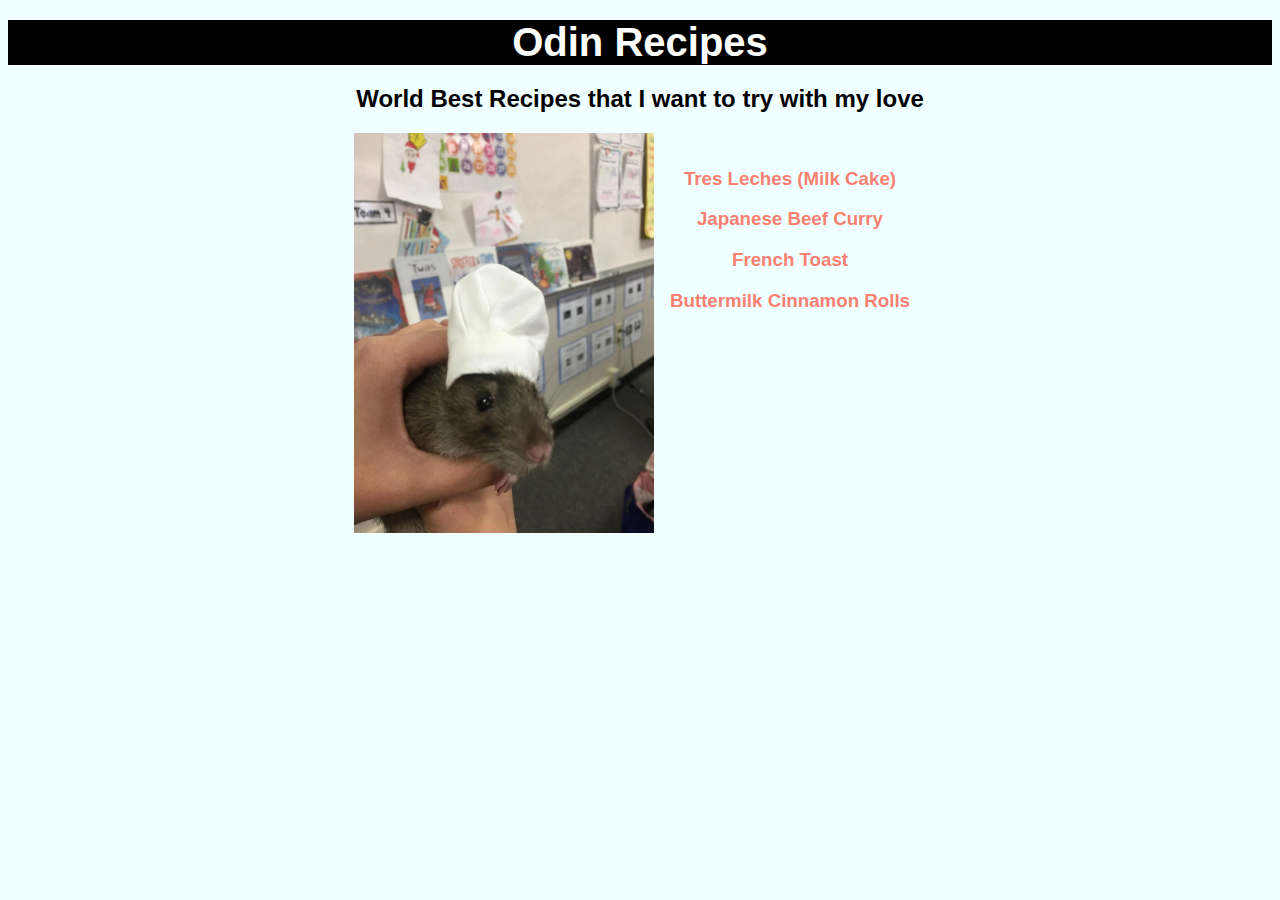
<file: index.html>
<!DOCTYPE html>
<html lang="en">
<head>
    <meta charset="UTF-8">
    <meta http-equiv="X-UA-Compatible" content="IE=edge">
    <meta name="viewport" content="width=device-width, initial-scale=1.0">
    <title>Odin Recipes</title>
    <link rel="stylesheet" href="./style.css">
</head>
<body>
    <h1>Odin Recipes</h1>
    <h2>World Best Recipes that I want to try with my love </h2>
    <div class="contenedor">
        <img class="fotos" src="./images/rata.jpeg" alt="Chefsito" width="500">
        <div class="recetas">
            <a href="./recipes/tres-leches.html"><h3>Tres Leches (Milk Cake)</h3></a>
            <a href="./recipes/curry.html"><h3>Japanese Beef Curry</h3></a>
            <a href="./recipes/french-toast.html"><h3>French Toast</h3></a>
            <a href="./recipes/cinnamon.html"><h3>Buttermilk Cinnamon Rolls</h3></a>
        </div>

    </div>

</body>
</html>
</file>
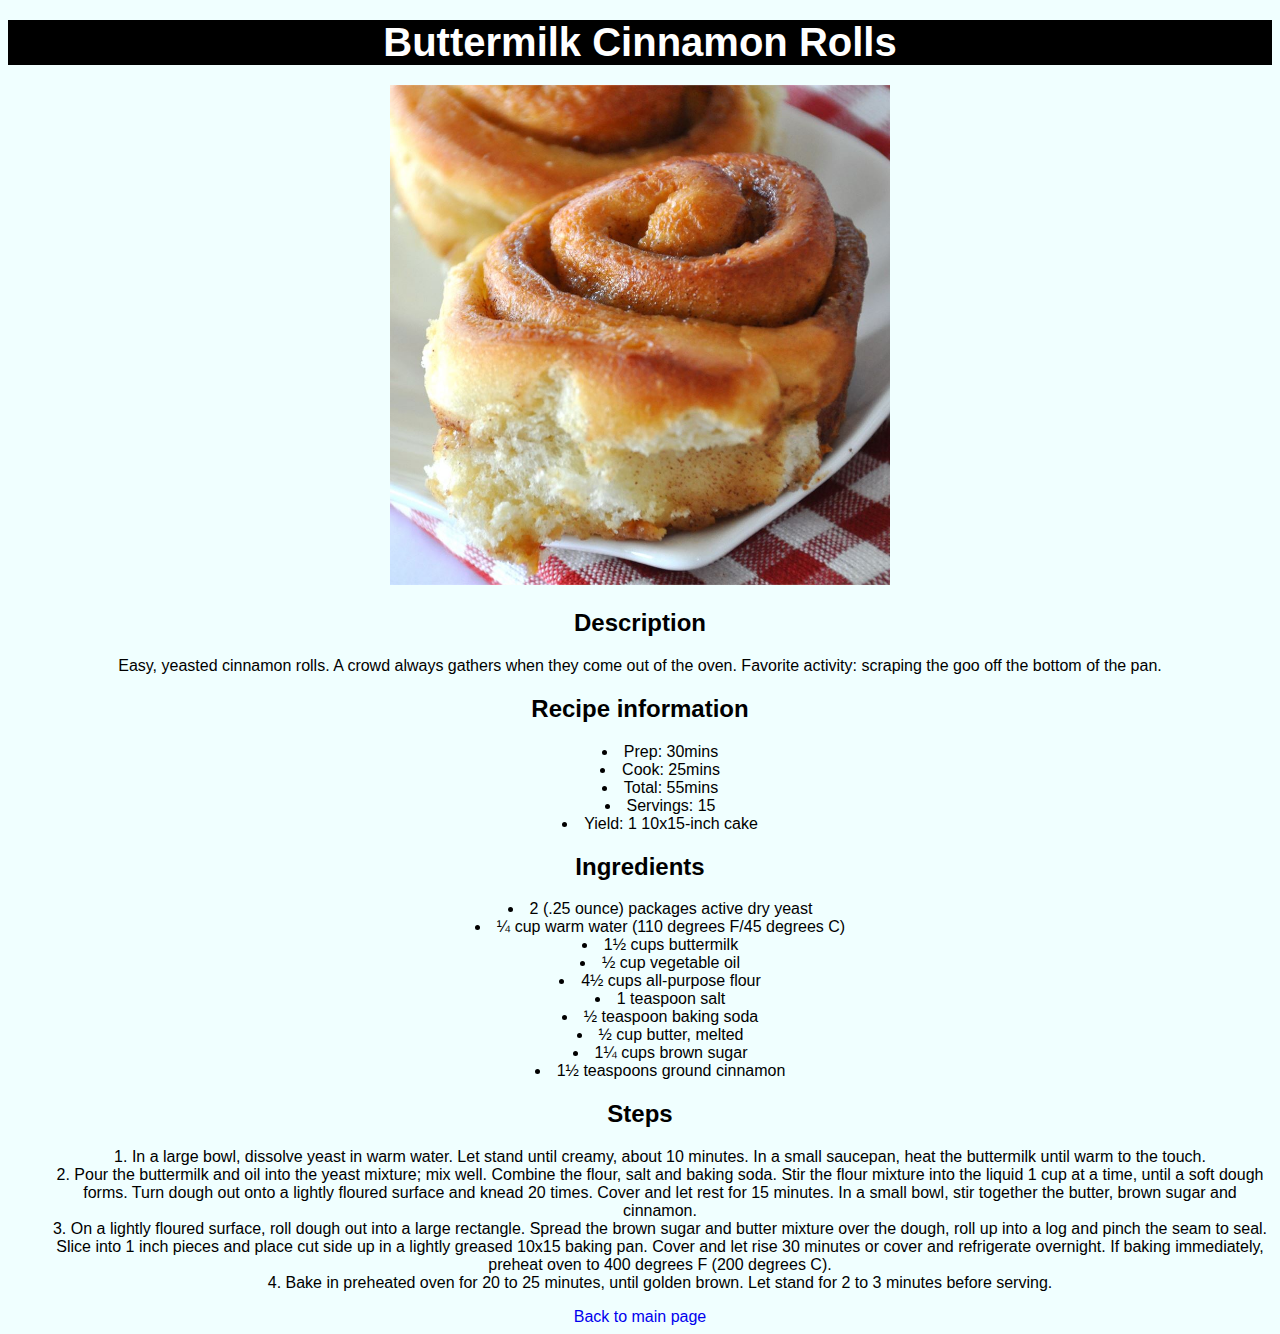
<file: recipes/cinnamon.html>
<!DOCTYPE html>
<html lang="en">
<head>
    <meta charset="UTF-8">
    <meta http-equiv="X-UA-Compatible" content="IE=edge">
    <meta name="viewport" content="width=device-width, initial-scale=1.0">
    <title>Tres Leches</title>
    <link rel="stylesheet" href="../style.css">
</head>
<body>
    <h1>Buttermilk Cinnamon Rolls</h1>
    <img src="../images/cinnamon.jpeg" alt="Buttermilk Cinnamon Rolls" width="500">
    <h2 class="description">Description</h2>
        <p>Easy, yeasted cinnamon rolls. A crowd always gathers when they come out of the oven. Favorite activity: scraping the goo off the bottom of the pan. </p>
    <h2>Recipe information</h2>
        <ul>
            <li>Prep: 30mins</li>
            <li>Cook: 25mins</li>
            <li>Total: 55mins</li>
            <li>Servings: 15</li>
            <li>Yield: 1 10x15-inch cake</li>
        </ul>
    <h2>Ingredients</h2>
        <ul>
            <li>2 (.25 ounce) packages active dry yeast</li>
            <li>¼ cup warm water (110 degrees F/45 degrees C) </li>
            <li>1½ cups buttermilk </li>
            <li>½ cup vegetable oil </li>
            <li>4½ cups all-purpose flour</li>
            <li>1 teaspoon salt </li>
            <li>½ teaspoon baking soda </li>
            <li>½ cup butter, melted </li>
            <li>1¼ cups brown sugar </li>
            <li>1½ teaspoons ground cinnamon</li>
        </ul>
    <h2>Steps</h2>
        <ol>
            <li>In a large bowl, dissolve yeast in warm water. Let stand until creamy, about 10 minutes. In a small saucepan, heat the buttermilk until warm to the touch.</li>
            <li>Pour the buttermilk and oil into the yeast mixture; mix well. Combine the flour, salt and baking soda. Stir the flour mixture into the liquid 1 cup at a time, until a soft dough forms. Turn dough out onto a lightly floured surface and knead 20 times. Cover and let rest for 15 minutes. In a small bowl, stir together the butter, brown sugar and cinnamon.</li>
            <li>On a lightly floured surface, roll dough out into a large rectangle. Spread the brown sugar and butter mixture over the dough, roll up into a log and pinch the seam to seal. Slice into 1 inch pieces and place cut side up in a lightly greased 10x15 baking pan. Cover and let rise 30 minutes or cover and refrigerate overnight. If baking immediately, preheat oven to 400 degrees F (200 degrees C).</li>
            <li>Bake in preheated oven for 20 to 25 minutes, until golden brown. Let stand for 2 to 3 minutes before serving.</li>
        </ol>
    <footer><a href="../index.html">Back to main page</a></footer>
</body>
</html>
</file>
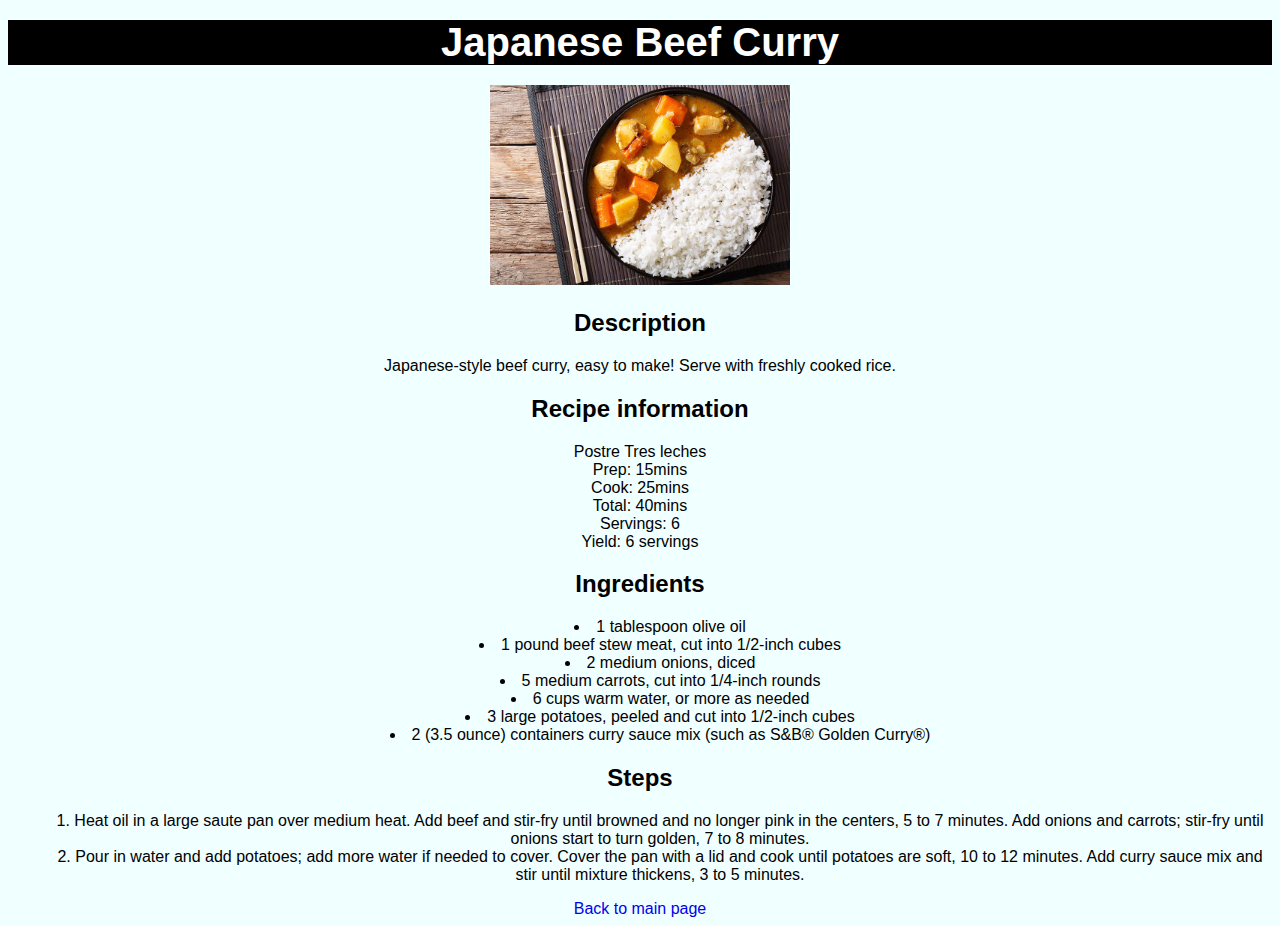
<file: recipes/curry.html>
<!DOCTYPE html>
<html lang="en">
<head>
    <meta charset="UTF-8">
    <meta http-equiv="X-UA-Compatible" content="IE=edge">
    <meta name="viewport" content="width=device-width, initial-scale=1.0">
    <title>Tres Leches</title>
    <link rel="stylesheet" href="../style.css">
</head>
<body>
    <h1>Japanese Beef Curry</h1>
    <img class="fotos" src="../images/curry.jpg" alt="Japonese Beef Curry" width="500">
    <h2 class="description">Description</h2>
        <p>Japanese-style beef curry, easy to make! Serve with freshly cooked rice. </p>
    <h2>Recipe information</h2>
    Postre Tres leches
            <li>Prep: 15mins</li>
            <li>Cook: 25mins</li>
            <li>Total: 40mins</li>
            <li>Servings: 6</li>
            <li>Yield: 6 servings</li>
        </ul>
    <h2>Ingredients</h2>
        <ul>
            <li>1 tablespoon olive oil </li>
            <li>1 pound beef stew meat, cut into 1/2-inch cubes </li>
            <li>2 medium onions, diced </li>
            <li>5 medium carrots, cut into 1/4-inch rounds </li>
            <li>6 cups warm water, or more as needed </li>
            <li>3 large potatoes, peeled and cut into 1/2-inch cubes </li>
            <li>2 (3.5 ounce) containers curry sauce mix (such as S&B® Golden Curry®) </li>
        </ul>
    <h2>Steps</h2>
        <ol>
            <li>Heat oil in a large saute pan over medium heat. Add beef and stir-fry until browned and no longer pink in the centers, 5 to 7 minutes. Add onions and carrots; stir-fry until onions start to turn golden, 7 to 8 minutes.</li>
            <li>Pour in water and add potatoes; add more water if needed to cover. Cover the pan with a lid and cook until potatoes are soft, 10 to 12 minutes. Add curry sauce mix and stir until mixture thickens, 3 to 5 minutes.</li>
        </ol>
    <footer><a href="../index.html">Back to main page</a></footer>
</body>
</html>
</file>
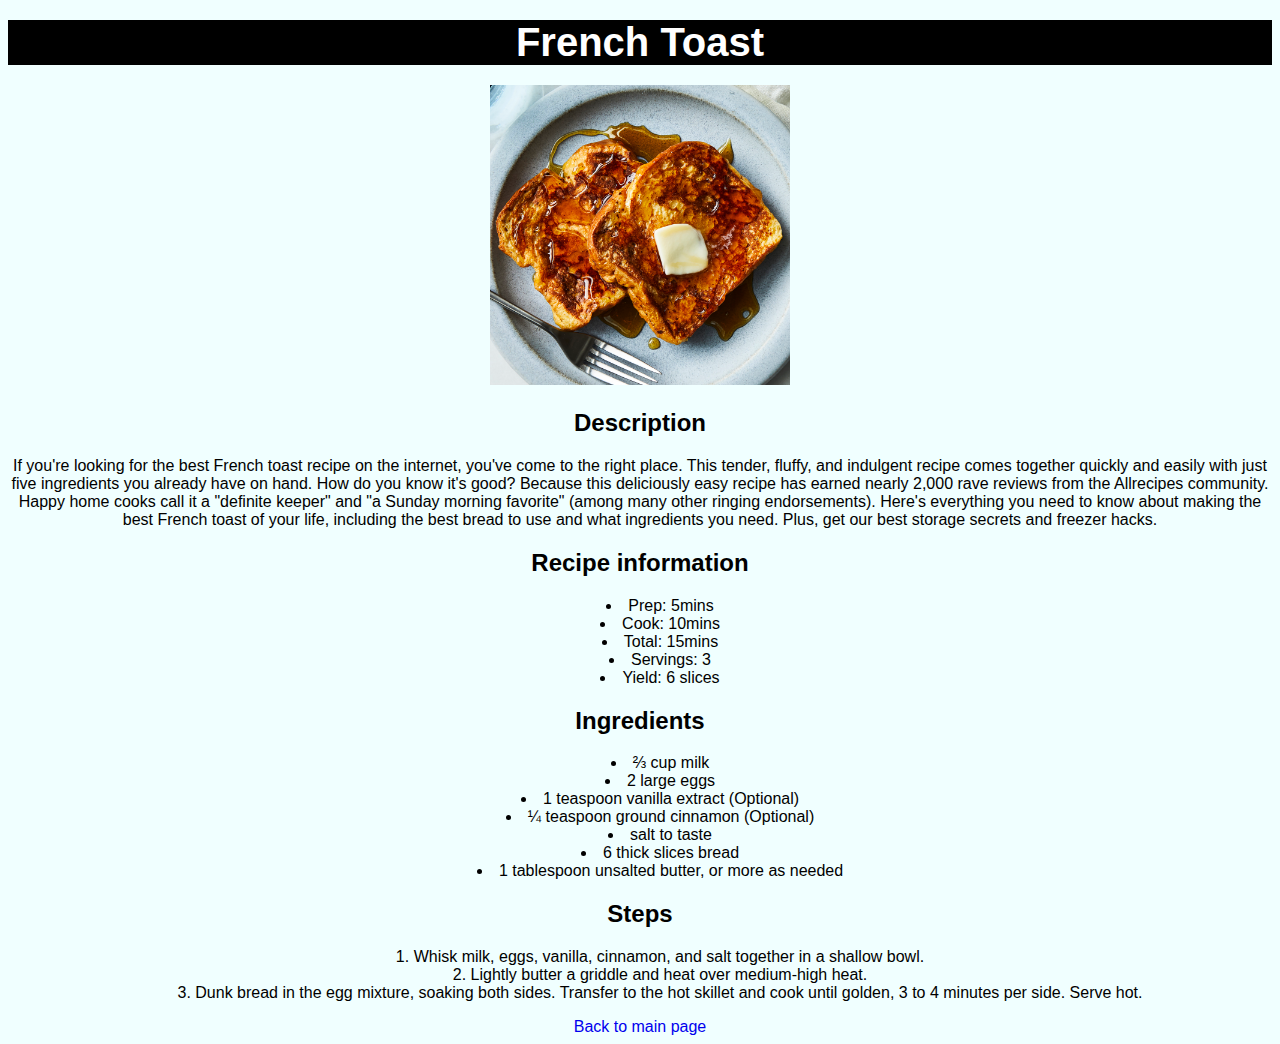
<file: recipes/french-toast.html>
<!DOCTYPE html>
<html lang="en">
<head>
    <meta charset="UTF-8">
    <meta http-equiv="X-UA-Compatible" content="IE=edge">
    <meta name="viewport" content="width=device-width, initial-scale=1.0">
    <title>French Toast</title>
    <link rel="stylesheet" href="../style.css">
</head>
<body>
    <h1>French Toast</h1>
    <img  class="fotos" src="../images/toast.jpeg" alt="Postre Tres leches" width="500">
    <h2 class="description">Description</h2>
        <p>If you're looking for the best French toast recipe on the internet, you've come to the right place. This tender, fluffy, and indulgent recipe comes together quickly and easily with just five ingredients you already have on hand. 

            How do you know it's good? Because this deliciously easy recipe has earned nearly 2,000 rave reviews from the Allrecipes community. Happy home cooks call it a "definite keeper" and "a Sunday morning favorite" (among many other ringing endorsements). 
            
            Here's everything you need to know about making the best French toast of your life, including the best bread to use and what ingredients you need. Plus, get our best storage secrets and freezer hacks. </p>
    <h2>Recipe information</h2>
        <ul>
            <li>Prep: 5mins</li>
            <li>Cook: 10mins</li>
            <li>Total: 15mins</li>
            <li>Servings: 3</li>
            <li>Yield: 6 slices</li>
        </ul>
    <h2>Ingredients</h2>
        <ul>
            <li>⅔ cup milk</li>
            <li>2 large eggs </li>
            <li>1 teaspoon vanilla extract (Optional)</li>
            <li>¼ teaspoon ground cinnamon (Optional)</li>
            <li>salt to taste</li>
            <li>6 thick slices bread </li>
            <li>1 tablespoon unsalted butter, or more as needed </li>
        </ul>
    <h2>Steps</h2>
        <ol>
            <li>Whisk milk, eggs, vanilla, cinnamon, and salt together in a shallow bowl.</li>
            <li>Lightly butter a griddle and heat over medium-high heat.</li>
            <li>Dunk bread in the egg mixture, soaking both sides. Transfer to the hot skillet and cook until golden, 3 to 4 minutes per side. Serve hot.</li>
        </ol>
    <footer><a href="../index.html">Back to main page</a></footer>
</body>
</html>
</file>
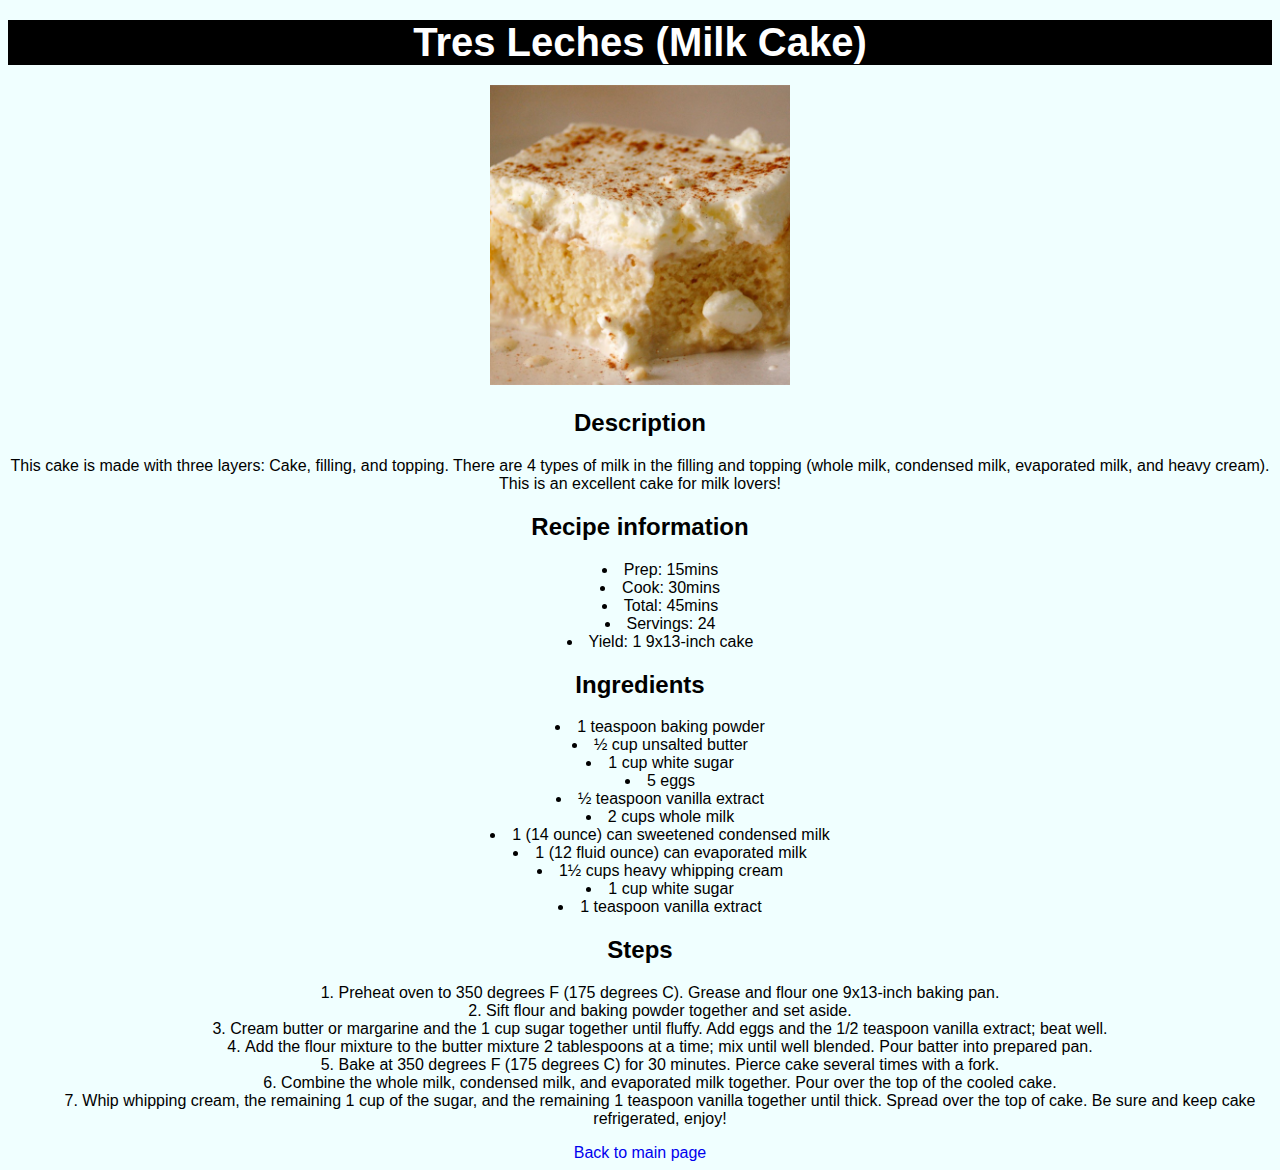
<file: recipes/tres-leches.html>
<!DOCTYPE html>
<html lang="en">
<head>
    <meta charset="UTF-8">
    <meta http-equiv="X-UA-Compatible" content="IE=edge">
    <meta name="viewport" content="width=device-width, initial-scale=1.0">
    <title>Tres Leches</title>
    <link rel="stylesheet" href="../style.css">
</head>
<body>
    <h1>Tres Leches (Milk Cake)</h1>
    <img class="fotos" src="../images/tres-leches.jpeg" alt="Postre Tres leches" >
    <h2 class="description">Description</h2>
        <p>This cake is made with three layers: Cake, filling, and topping. There are 4 types of milk in the filling and topping (whole milk, condensed milk, evaporated milk, and heavy cream). This is an excellent cake for milk lovers! </p>
    <h2>Recipe information</h2>
        <ul>
            <li>Prep: 15mins</li>
            <li>Cook: 30mins</li>
            <li>Total: 45mins</li>
            <li>Servings: 24</li>
            <li>Yield: 1 9x13-inch cake</li>
        </ul>
    <h2>Ingredients</h2>
        <ul>
            <li>1 teaspoon baking powder </li>
            <li>½ cup unsalted butter </li>
            <li>1 cup white sugar</li>
            <li>5 eggs </li>
            <li>½ teaspoon vanilla extract </li>
            <li>2 cups whole milk </li>
            <li>1 (14 ounce) can sweetened condensed milk </li>
            <li>1 (12 fluid ounce) can evaporated milk </li>
            <li>1½ cups heavy whipping cream </li>
            <li>1 cup white sugar </li>
            <li>1 teaspoon vanilla extract </li>
        </ul>
    <h2>Steps</h2>
        <ol>
            <li>Preheat oven to 350 degrees F (175 degrees C). Grease and flour one 9x13-inch baking pan.</li>
            <li>Sift flour and baking powder together and set aside.</li>
            <li>Cream butter or margarine and the 1 cup sugar together until fluffy. Add eggs and the 1/2 teaspoon vanilla extract; beat well.</li>
            <li>Add the flour mixture to the butter mixture 2 tablespoons at a time; mix until well blended. Pour batter into prepared pan.</li>
            <li>Bake at 350 degrees F (175 degrees C) for 30 minutes. Pierce cake several times with a fork.</li>
            <li>Combine the whole milk, condensed milk, and evaporated milk together. Pour over the top of the cooled cake.</li>
            <li>Whip whipping cream, the remaining 1 cup of the sugar, and the remaining 1 teaspoon vanilla together until thick. Spread over the top of cake. Be sure and keep cake refrigerated, enjoy!</li>
        </ol>
    <footer><a href="../index.html">Back to main page</a></footer>
</body>
</html>
</file>
<file: style.css>
*{
    background-color: azure;
    font-family: Verdana, Geneva, Tahoma, sans-serif;
    text-align: center;
}

h1{
    font-size: 40px;
    background-color: black;
    color: white;
    margin: 0.5em 0em;
}

h3 {    
    color: salmon;
}

.fotos{
    width: 300px;
    height: auto;
}

.contenedor{
    display: flex;
    justify-content: center;
    align-content: center;

}

.recetas{

    margin: 1em;
}

ul, ol {
    list-style-position: inside;
}

a{
    text-decoration: none;
}

h3:hover{
    color: lightblue
}
</file>
